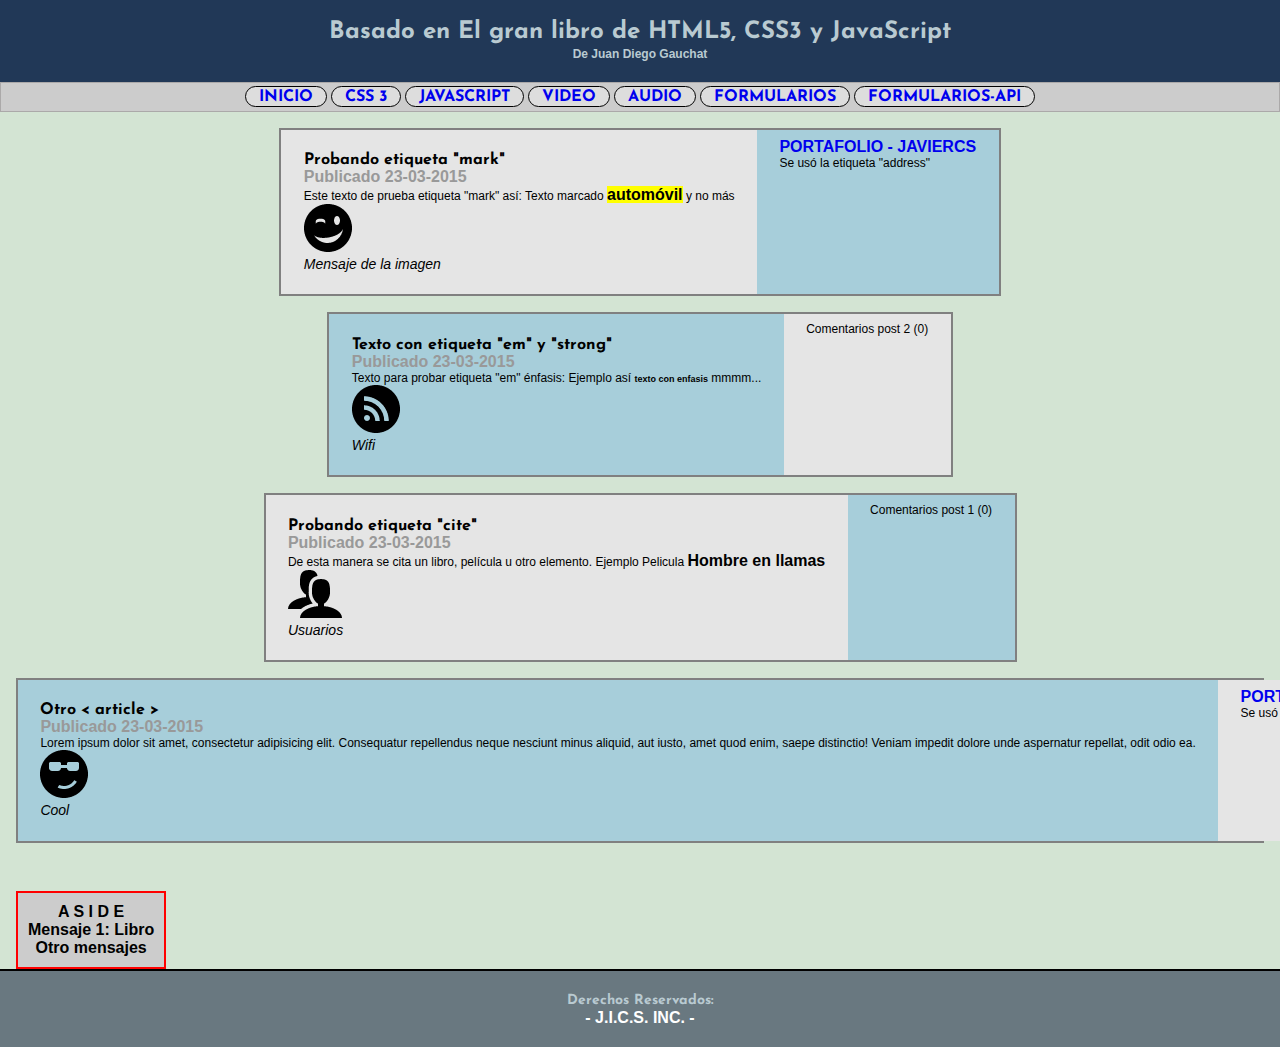
<file: index.html>
<!DOCTYPE html>
<html lang="es">
<head>
	<meta charset="UTF-8" />
	<meta name="description" content="Practica de HTML5, CSS3 y JavaScript - Libro Juan Diego Gauchat" />
	<title>Practicas libro HTML5 - CSS3 - JavaScript</title>
	<link rel="stylesheet" href="css/estilos.css" />
	<link href='http://fonts.googleapis.com/css?family=Josefin+Sans|Lobster|Righteous' rel='stylesheet' type='text/css'>

<!-- Mobile Specific Metas
 ================================================== --> 
  <meta name="viewport" content="width=device-width, initial-scale=1.0">
  <meta http-equiv="X-UA-Compatible" content="IE=edge,chrome=1">
  <meta name="viewport" content="width=device-width, initial-scale=1, user-scalable=no">

</head>
<body>
<div id="contenedor_principal">
	<header id="cabecera">
		<h1>Basado en El gran libro de HTML5, CSS3 y JavaScript</h1>
		<em>De Juan Diego Gauchat</em>
	</header>
	<nav id="menu">
		<ul>
			<li><a href="index.html">Inicio</a></li>
			<li><a href="propiedades_css.html">CSS 3</a></li>
			<li><a href="javascript.html">javascript</a></li>
			<li><a href="video.html">video</a></li>
			<li><a href="audio.html">audio</a></li>
			<li><a href="forms.html">formularios</a></li>
			<li><a href="formsAPI.html">formularios-API</a></li>
		</ul>
	</nav>
	<section>
		<article>
			<div class="post">
				<header>
					<h1>Probando etiqueta "mark"</h1>				
					<time datatime="2015-03-23" pubdate>Publicado 23-03-2015</time>
				</header>
				<p> Este texto de prueba etiqueta "mark" así: 
					Texto marcado <mark>automóvil</mark> y no más
				</p>
				<figure>
					<img src="images/0233-wink2.png" alt="">
					<figcaption>
						Mensaje de la imagen
					</figcaption>
				</figure>
			</div>
			<footer>
				<address>
					<a href="http://jicaicedos.github.io/portafolio/"> Portafolio - Javiercs</a>
				</address>
				<p>Se usó la etiqueta "address"</p>
			</footer>
		</article>
		<article>
			<div class="post">
				<header>
					<h1>Texto con etiqueta "em" y "strong"</h1>
					<time datatime="2015-03-23" pubdate>Publicado 23-03-2015</time>
				</header>
				<p> Texto para probar etiqueta "em" énfasis: 
					Ejemplo así <em>texto con enfasis</em> mmmm...
				</p>
				<figure>
					<img src="images/0407-feed4.png" alt="">
					<figcaption>
						Wifi
					</figcaption>
				</figure>				
			</div>		
			<footer>
				<p>Comentarios post 2 (0)</p>
			</footer>
		</article>
		<article>
			<div class="post">
				<header>
					<h1>Probando etiqueta "cite"</h1>				
					<time datatime="2015-03-23" pubdate>Publicado 23-03-2015</time>
				</header>
				<p> De esta manera se cita un libro, película u otro elemento. 
					Ejemplo Pelicula <cite>Hombre en llamas</cite> 
				</p>
				<figure>
					<img src="images/0115-users.png" alt="">
					<figcaption>
						Usuarios
					</figcaption>
				</figure>				
			</div>
			<footer>
				<p>Comentarios post 1 (0)</p>
			</footer>
		</article>
		<article>
			<div class="post">
				<header>
					<h1>Otro < article > </h1>				
					<time datatime="2015-03-23" pubdate>Publicado 23-03-2015</time>
				</header>
				<p> Lorem ipsum dolor sit amet, consectetur adipisicing elit. Consequatur repellendus neque nesciunt minus aliquid, aut iusto, amet quod enim, saepe distinctio! Veniam impedit dolore unde aspernatur repellat, odit odio ea. </p>
				<figure>
					<img src="images/0237-cool2 1111.png" alt="">
					<figcaption>
						Cool
					</figcaption>
				</figure>
			</div>
			<footer>
				<address>
					<a href="http://jicaicedos.github.io/portafolio/"> Portafolio - Javiercs</a>
				</address>
				<p>Se usó la etiqueta "address"</p>
			</footer>
		</article>
 	</section>
	<aside id="columna">
		<blockquote> A S I D E </blockquote>
		<blockquote>Mensaje 1: Libro</blockquote>
		<blockquote>Otro mensajes</blockquote>
	</aside>
	<footer id="pie">
		<p><small> Derechos Reservados: </small>
		<a href="http://jicaicedos.github.io/portafolio/">J.I.C.S. Inc.</a>
		</p>
	</footer>	
</div>
</body>
</html>
</file>
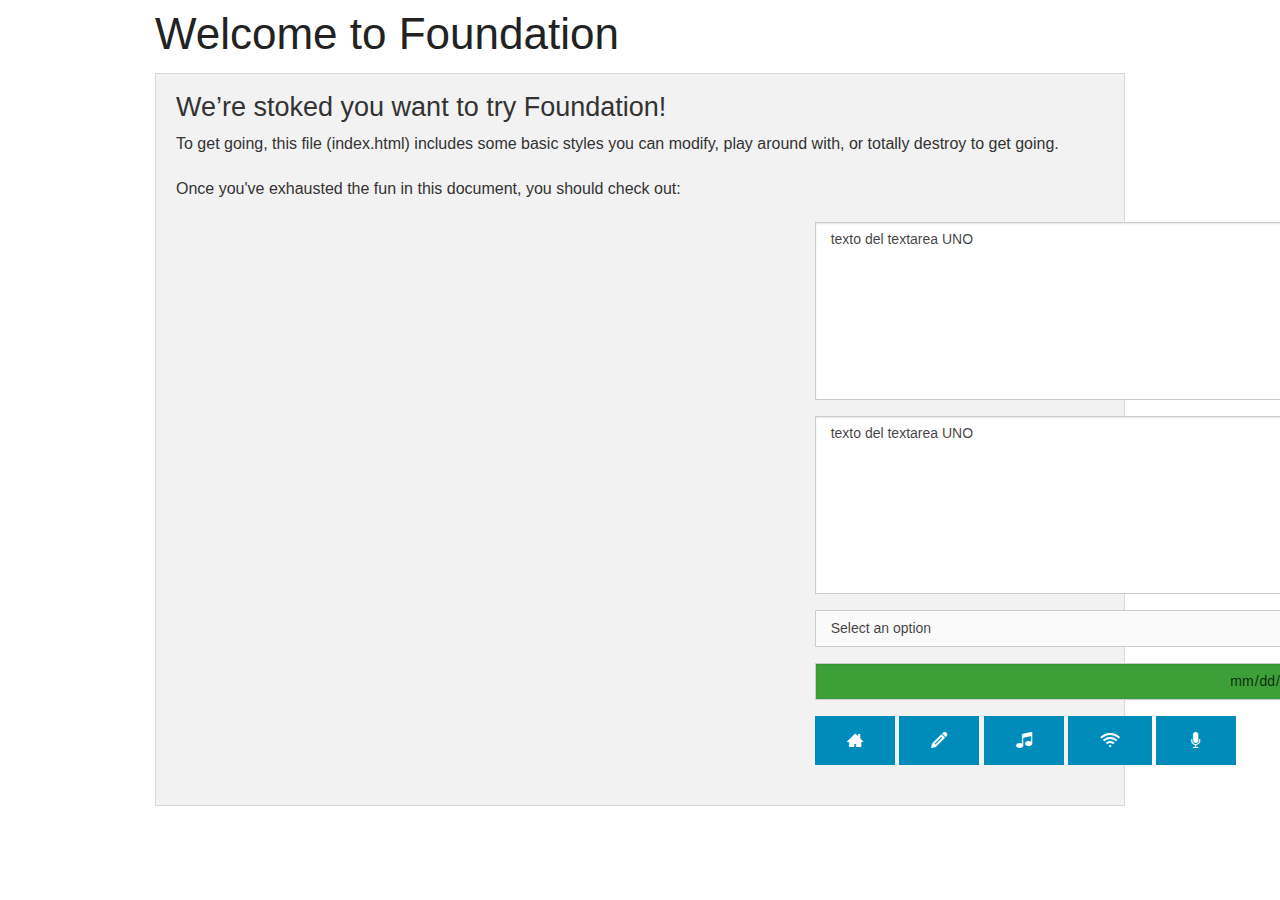
<file: foundation/index.html>
<!doctype html>
<html class="no-js" lang="en">
  <head>
    <meta charset="utf-8" />
    <meta name="viewport" content="width=device-width, initial-scale=1.0" />
    <title>Foundation | Welcome</title>
    <link rel="stylesheet" href="css/foundation.css" />
    <link rel="stylesheet" href="../css/css_foundation_mio.css">
    <link rel="stylesheet" href="../css/style_iconos.css">
    <script src="js/vendor/modernizr.js"></script>
  </head>
  <body>    
    <div class="row">
      <div class="large-12 columns">
        <h1>Welcome to Foundation</h1>
      </div>
    </div>
    
    <div class="row">
      <div class="large-12 columns">
      	<div class="panel">
	        <h3>We&rsquo;re stoked you want to try Foundation! </h3>
	        <p>To get going, this file (index.html) includes some basic styles you can modify, play around with, or totally destroy to get going.</p>
	        <p>Once you've exhausted the fun in this document, you should check out:</p>
	        
          <div class="row">
	        	<div class="large-push-8 columns">
    	    		<!-- <p><a href="http://foundation.zurb.com/docs">Foundation Documentation</a><br />Everything you need to know about using the framework.</p> -->
              <textarea class="large-12 columns" id="text_area2" name="text_area" id="" cols="80" rows="10">texto del textarea UNO</textarea>
     	    	</div>
           	<div class="large-push-8 columns">
           		<!-- <p><a href="http://github.com/zurb/foundation">Foundation on Github</a><br />Latest code, issue reports, feature requests and more.</p> -->
              <textarea class="large-12 columns" id="text_area2" name="text_area" id="" cols="80" rows="10">texto del textarea UNO</textarea>
           	</div>
           	<div class="large-push-8 columns">
<!--            		<p><a href="http://twitter.com/foundationzurb">@foundationzurb</a><br />Ping us on Twitter if you have questions. If you build something with this we'd love to see it (and send you a totally boss sticker).</p> -->
              <select  class="large-12 columns">
                <option value="">Select an option</option> 
                <option value="1">option 1</option> 
                <option value="2">option 2</option> 
                <option value="3">option 3</option> 
              </select>           
              <input class="large-6 columns button" type="date" value="Enviar">
              <a href="" class="icono_inicio button"></a>
              <a href="" class="icono_lapiz button"></a>
              <a href="" class="icono_musica button"></a>
              <a href="" class="icono_wifi button"></a>
              <a href="" class="icono_microfono button"></a>
           	</div>        
					</div>
      	</div>
      </div>
    </div>
    <!-- 
    <div class="row">
      <div class="large-8 medium-8 columns">
        <h5>Here&rsquo;s your basic grid:</h5>
         <div class="row">
          <div class="large-12 columns">
            <div class="callout panel">
              <p><strong>This is a twelve column section in a row.</strong> Each of these includes a div.panel element so you can see where the columns are - it's not required at all for the grid.</p>
            </div>
          </div>
        </div>
        <div class="row">
          <div class="large-6 medium-6 columns">
            <div class="callout panel">
              <p>Six columns</p>
            </div>
          </div>
          <div class="large-6 medium-6 columns">
            <div class="callout panel">
              <p>Six columns</p>
            </div>
          </div>
        </div>
        <div class="row">
          <div class="large-4 medium-4 small-4 columns">
            <div class="callout panel">
              <p>Four columns</p>
            </div>
          </div>
          <div class="large-4 medium-4 small-4 columns">
            <div class="callout panel">
              <p>Four columns</p>
            </div>
          </div>
          <div class="large-4 medium-4 small-4 columns">
            <div class="callout panel">
              <p>Four columns</p>
            </div>
          </div>
        </div>
        
        <hr />
                
        <h5>We bet you&rsquo;ll need a form somewhere:</h5>
        <form>
				  <div class="row">
				    <div class="large-12 columns">
				      <label>Input Label</label>
				      <input type="text" placeholder="large-12.columns" />
				    </div>
				  </div>
				  <div class="row">
				    <div class="large-4 medium-4 columns">
				      <label>Input Label</label>
				      <input type="text" placeholder="large-4.columns" />
				    </div>
				    <div class="large-4 medium-4 columns">
				      <label>Input Label</label>
				      <input type="text" placeholder="large-4.columns" />
				    </div>
				    <div class="large-4 medium-4 columns">
				      <div class="row collapse">
				        <label>Input Label</label>
				        <div class="small-9 columns">
				          <input type="text" placeholder="small-9.columns" />
				        </div>
				        <div class="small-3 columns">
				          <span class="postfix">.com</span>
				        </div>
				      </div>
				    </div>
				  </div>
				  <div class="row">
				    <div class="large-12 columns">
				      <label>Select Box</label>
				      <select>
				        <option value="husker">Husker</option>
				        <option value="starbuck">Starbuck</option>
				        <option value="hotdog">Hot Dog</option>
				        <option value="apollo">Apollo</option>
				      </select>
				    </div>
				  </div>
				  <div class="row">
				    <div class="large-6 medium-6 columns">
				      <label>Choose Your Favorite</label>
				      <input type="radio" name="pokemon" value="Red" id="pokemonRed"><label for="pokemonRed">Radio 1</label>
				      <input type="radio" name="pokemon" value="Blue" id="pokemonBlue"><label for="pokemonBlue">Radio 2</label>
				    </div>
				    <div class="large-6 medium-6 columns">
				      <label>Check these out</label>
				      <input id="checkbox1" type="checkbox"><label for="checkbox1">Checkbox 1</label>
				      <input id="checkbox2" type="checkbox"><label for="checkbox2">Checkbox 2</label>
				    </div>
				  </div>
				  <div class="row">
				    <div class="large-12 columns">
				      <label>Textarea Label</label>
				      <textarea placeholder="small-12.columns"></textarea>
				    </div>
				  </div>
				</form>
      </div>     

      <div class="large-4 medium-4 columns">
			  <h5>Try one of these buttons:</h5>
			  <p><a href="#" class="small button">Simple Button</a><br/>
        <a href="#" class="small radius button">Radius Button</a><br/>
        <a href="#" class="small round button">Round Button</a><br/>            
        <a href="#" class="medium success button">Success Btn</a><br/>
        <a href="#" class="medium alert button">Alert Btn</a><br/>
        <a href="#" class="medium secondary button">Secondary Btn</a></p>           
				<div class="panel">
        	<h5>So many components, girl!</h5>
        	<p>A whole kitchen sink of goodies comes with Foundation. Checkout the docs to see them all, along with details on making them your own.</p>
        	<a href="http://foundation.zurb.com/docs/" class="small button">Go to Foundation Docs</a>          
        </div>
      </div>
    </div>
     -->
    <script src="js/vendor/jquery.js"></script>
    <script src="js/foundation.min.js"></script>
    <script>
      $(document).foundation();
    </script>
  </body>
</html>
</file>
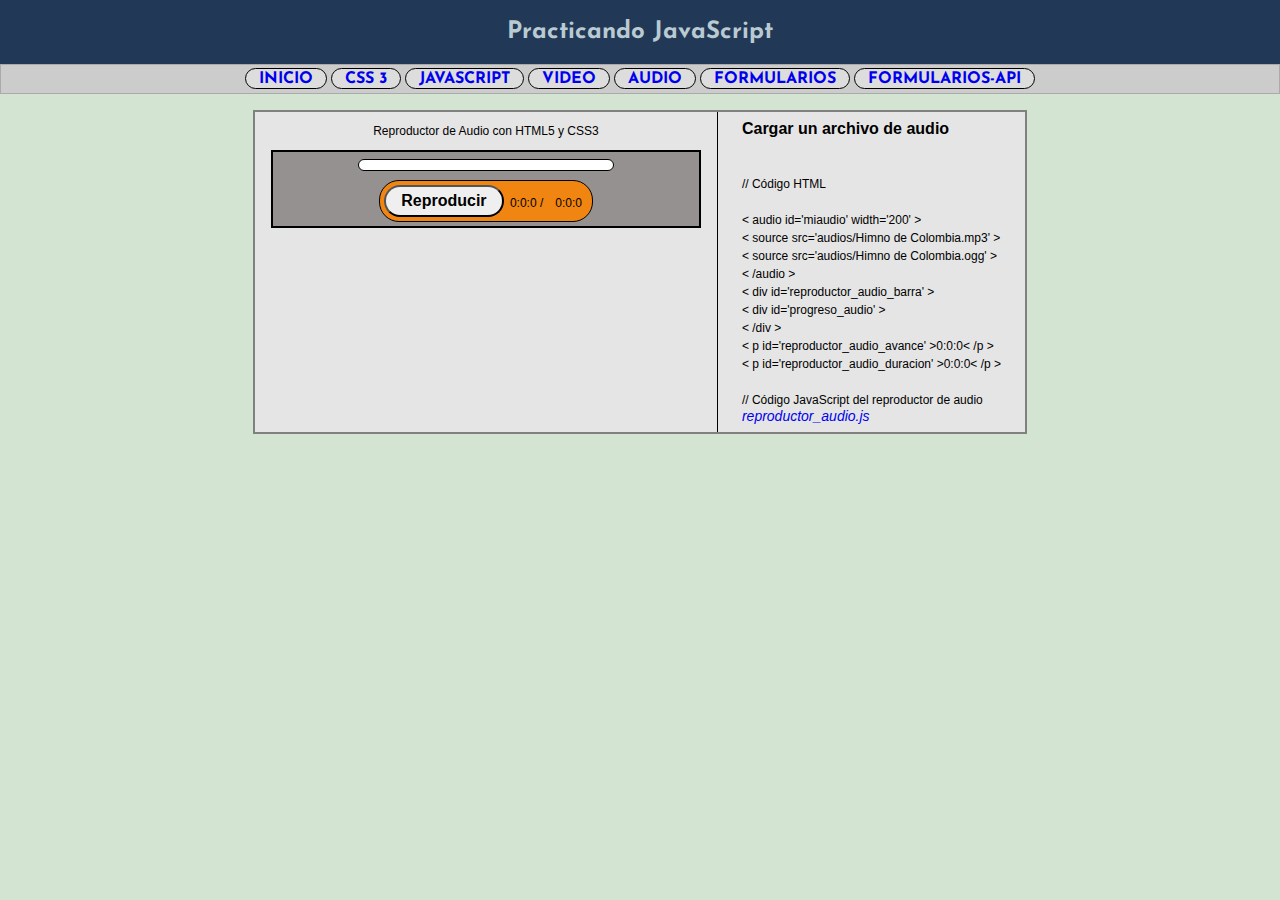
<file: audio.html>
<!DOCTYPE html>
<html lang="es">
<head>
	<meta charset="UTF-8">
	<title>Practica Javascript</title>
	<link rel="stylesheet" href="css/estilos.css">
	<link href='http://fonts.googleapis.com/css?family=Josefin+Sans|Lobster|Righteous' rel='stylesheet' type='text/css'>

<!-- Mobile Specific Metas
 ================================================== --> 
  <meta name="viewport" content="width=device-width, initial-scale=1.0">
  <meta http-equiv="X-UA-Compatible" content="IE=edge,chrome=1">
  <meta name="viewport" content="width=device-width, initial-scale=1, user-scalable=no">

</head>
<body>
	<div id="contenedor_principal">
		<header id="cabecera">
			<h1>Practicando JavaScript</h1>
		</header>
		<nav id="menu">
			<ul>
				<li><a href="index.html">Inicio</a></li>
				<li><a href="propiedades_css.html">CSS 3</a></li>
				<li><a href="javascript.html">JavaScript</a></li>
				<li><a href="video.html">Video</a></li>
				<li><a href="audio.html">Audio</a></li>
				<li><a href="forms.html">Formularios</a></li>
				<li><a href="formsAPI.html">Formularios-API</a></li>
			</ul>
		</nav>
		<section>
			<article>
				<div class="resultado">
					<span>Reproductor de Audio con HTML5 y CSS3</span>
					<audio id="miaudio" width="200">
						<source src="audios/Himno a Colombia.mp3"></source>
						<source src="audios/Himno a Colombia.ogg"></source>
					</audio>
					<div id="reproductor">
						<div id="reproductor_nav">
							<div id="barra">
								<div id="progreso"></div>
							</div>
						</div>
						<div id="tiempos">
							<button type="button" id="reproducir">Reproducir</button>
							<p id="reproductor_avance">0:0:0</p>
							<p id="reproductor_duracion">0:0:0</p>
						</div>
					</div>
				</div>
				<div class="codigo">
					<h2>Cargar un archivo de audio</h2><br><br>
					<span id="texto_codigo"></span>
					<span><a href="js/reproductor_audio.js">reproductor_audio.js</a></span>
				</div>
			</article>
		</section>
	</div>
</body>
<script src="js/js_audio_txt.js"></script>
<script src="js/reproductor_audio.js"></script>
</html>
</file>
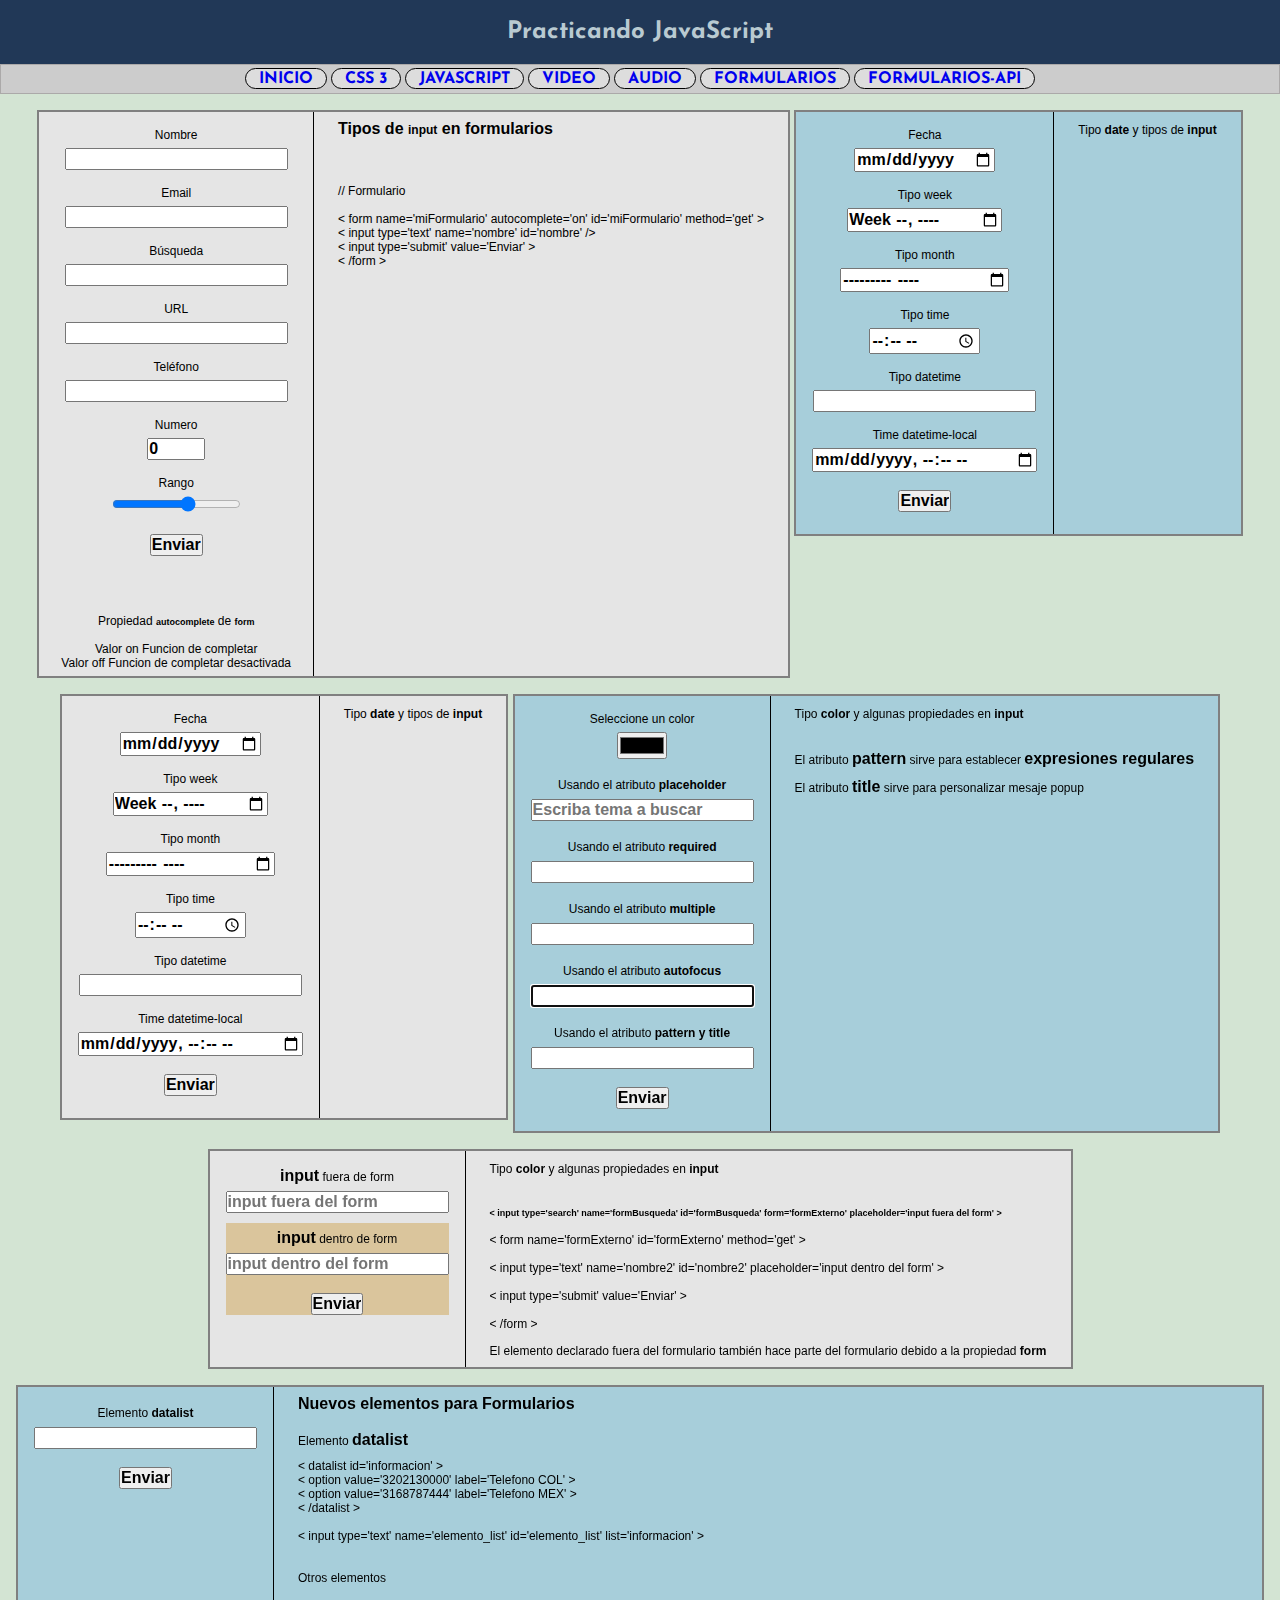
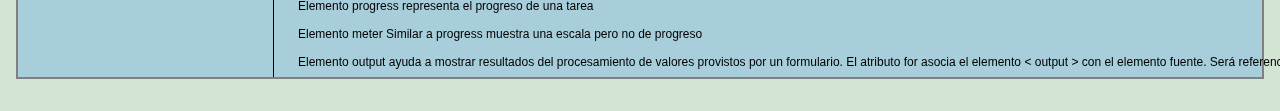
<file: forms.html>
<!DOCTYPE html>
<html lang="es">
<head>
	<meta charset="UTF-8">
	<title>Practica Javascript</title>
	<link rel="stylesheet" href="css/estilos.css">
	<link href='http://fonts.googleapis.com/css?family=Josefin+Sans|Lobster|Righteous' rel='stylesheet' type='text/css'>
	<style>
		p {
			margin-top: 10px;
		}
		#formExterno {
			background: #DAC59C;
		}
	</style>

<!-- Mobile Specific Metas
 ================================================== --> 
  <meta name="viewport" content="width=device-width, initial-scale=1.0">
  <meta http-equiv="X-UA-Compatible" content="IE=edge,chrome=1">
  <meta name="viewport" content="width=device-width, initial-scale=1, user-scalable=no">

</head>
<body>
	<div id="contenedor_principal">
		<header id="cabecera">
			<h1>Practicando JavaScript</h1>
		</header>
		<nav id="menu">
			<ul>
				<li><a href="index.html">Inicio</a></li>
				<li><a href="propiedades_css.html">CSS 3</a></li>
				<li><a href="javascript.html">JavaScript</a></li>
				<li><a href="video.html">Video</a></li>
				<li><a href="audio.html">Audio</a></li>
				<li><a href="forms.html">Formularios</a></li>
				<li><a href="formsAPI.html">Formularios-API</a></li>
			</ul>
		</nav>
		<section>
			<article>
				<div class="resultado">
					<form name="miFormulario" autocomplete="on" id="miFormulario" method="get">
						<p>Nombre</p><input type="text" name="nombre" id="nombre"/><br>
						<p>Email</p><input type="email" name="miemail" id="miemail"><br>
						<p>Búsqueda</p><input type="search" name="busqueda" id="busqueda"><br>
						<p>URL</p><input type="url" name="miurl" id="miurl"><br>
						<p>Teléfono</p><input type="tel" name="telefono" id="telefono"><br>
						<p>Numero</p><input type="number" name="numero" id="numero" value="0" min="0" max="10" step="1">
						<p>Rango</p><input type="range" name="rango" id="rango" value="5" min="0" max="10" step="2"><br>
						<br>
						<input type="submit" value="Enviar">
					</form>
					<p id="texto_autocompletar"></p>
				</div>
				<div class="codigo">
					<h2>Tipos de <em>input</em> en formularios</h2><br><br>
					<p id="texto_form"></p>
				</div>
			</article>
			<article>
				<div class="resultado">
					<form name="miFormulario" autocomplete="on" id="miSegundoFormulario" method="post">
						<p>Fecha </p><input type="date" name="mifecha" id="mifecha"><br>
						<p>Tipo week</p><input type="week" name="semana" id="semana"><br>
						<p>Tipo month</p><input type="month" name="mes" id="mes"><br>
						<p>Tipo time</p><input type="time" name="hora" id="hora"><br>
						<p>Tipo datetime</p><input type="datetime" name="fechahora" id="fechahora"><br>
						<p>Time datetime-local</p><input type="datetime-local" name="fechahora-local" id="fechahora-local"><br>					
						<br>
						<input type="submit" value="Enviar">
					</form>
					<p id="texto_input_date"></p>
				</div>
				<div class="codigo">
					<span>Tipo <strong><em>date</em></strong> y tipos de <strong><em>input</em></strong></span><br><br>
					<p id="texto_form"></p>
				</div>
			</article>
			<article>
				<div class="resultado">
					<form name="miFormulario" autocomplete="on" id="miSegundoFormulario" method="post">
						<p>Fecha </p><input type="date" name="mifecha" id="mifecha"><br>
						<p>Tipo week</p><input type="week" name="semana" id="semana"><br>
						<p>Tipo month</p><input type="month" name="mes" id="mes"><br>
						<p>Tipo time</p><input type="time" name="hora" id="hora"><br>
						<p>Tipo datetime</p><input type="datetime" name="fechahora" id="fechahora"><br>
						<p>Time datetime-local</p><input type="datetime-local" name="fechahora-local" id="fechahora-local"><br>					
						<br>
						<input type="submit" value="Enviar">
					</form>
					<p id="texto_input_date"></p>
				</div>
				<div class="codigo">
					<span>Tipo <strong><em>date</em></strong> y tipos de <strong><em>input</em></strong></span><br><br>
					<p id="texto_form"></p>
				</div>
			</article>
			<article>
				<div class="resultado">
					<form name="miFormulario" autocomplete="on" id="miTercerFormulario" method="get">
						<p>Seleccione un color</p><input type="color" name="micolor" id="micolor"><br>
						<p>Usando el atributo <strong><em>placeholder</em></strong></p>
						<input type="search" name="otrotexto" id="otrotexto" placeholder="Escriba tema a buscar"><br>
						<p>Usando el atributo <strong><em>required</em></strong></p>
						<input type="email" name="otroemail" id="otroemail" required><br>
						<p>Usando el atributo <strong><em>multiple</em></strong></p>
						<input type="email" name="terceremail" id="terceremail" multiple><br>
						<p>Usando el atributo <strong><em>autofocus</em></strong></p>
						<input type="search" name="autofocus" id="autofocus" autofocus><br>
						<p>Usando el atributo <strong><em>pattern y title</em></strong></p>
						<input pattern="[0-9]{5}" name="codigo_postal" id="codigo_postal" title="Digitar los 5 números del código postal"><br>
						<br>
						<input type="submit" value="Enviar">
					</form>
					<p id="texto_input_otros"></p>
				</div>
				<div class="codigo">
					<span>Tipo <strong><em>color</em></strong> y algunas propiedades en <strong><em>input</em></strong></span><br><br>
					<p id="texto_form"></p>
					<p>El atributo <strong>pattern</strong> sirve para establecer <strong>expresiones regulares</strong></p>
					<p>El atributo <strong>title</strong> sirve para personalizar mesaje popup</p>
				</div>
			</article>
			<article>
				<div class="resultado">
					<p><strong>input</strong> fuera de form</p>
					<input type="search" name="formBusqueda" id="formBusqueda" form="formExterno" placeholder="input fuera del form"><br>
					<form name="formExterno" id="formExterno" method="get">
						<p><strong>input</strong> dentro de form</p><input type="text" name="nombre2" id="nombre2" placeholder="input dentro del form"><br>
						<br>
						<input type="submit" value="Enviar">
					</form>
				</div>
				<div class="codigo">
					<span>Tipo <strong><em>color</em></strong> y algunas propiedades en <strong><em>input</em></strong></span><br><br>
					<p id="texto_attrib_form"></p>
					<p> El elemento declarado fuera del formulario también hace parte del formulario debido a la propiedad <strong><em>form</em></strong></p>
				</div>
			</article>
			<article>
				<div class="resultado">
					<datalist id="informacion">
						<option value="3202130000" label="Telefono COL">
						<option value="3168787444" label="Telefono MEX">
					</datalist>
					<form name="form_nuevos_elementos" id="form_nuevos_elementos" method="get">
						<p>Elemento <strong><em>datalist</em></strong></p>
						<input type="text" name="elemento_list" id="elemento_list" list="informacion"><br>
						<br>
						<input type="submit" value="Enviar">
					</form>
				</div>
				<div class="codigo">
					<span><strong>Nuevos elementos para Formularios</strong></span><br><br>
					<span>Elemento <strong>datalist</strong></span>
					<p id="texto_elemento_datalist"></p>
				</div>
			</article>
		</section>
	</div>
</body>
<script src="js/textos_forms.js"></script>
</html>
</file>
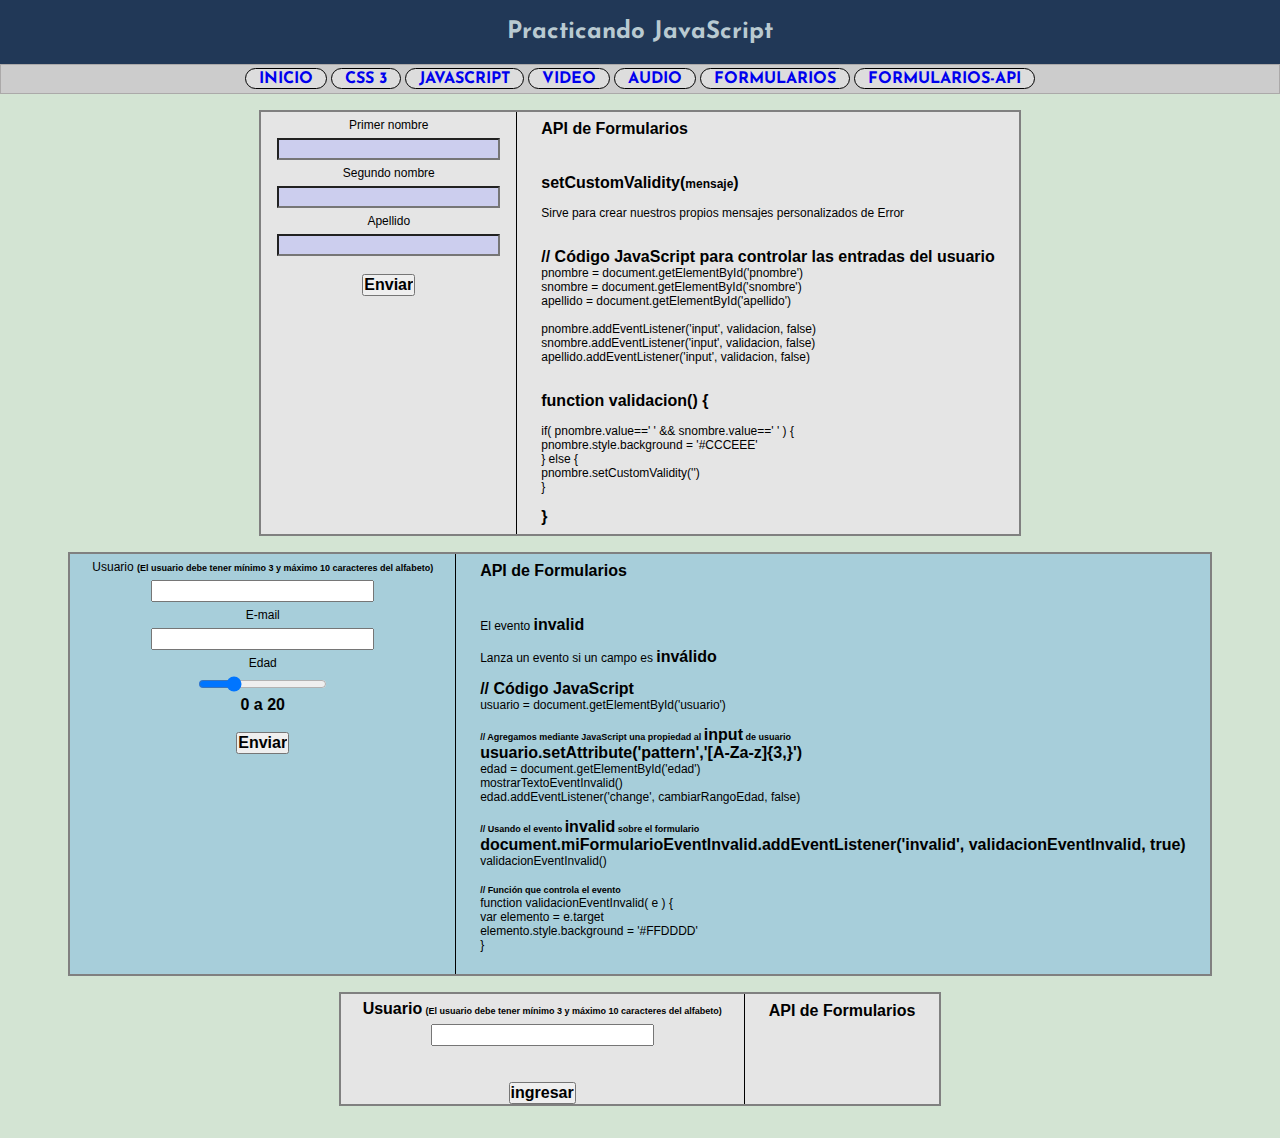
<file: formsAPI.html>
<!DOCTYPE html>
<html lang="es">
<head>
	<meta charset="UTF-8">
	<title>Practica Javascript</title>
	<link rel="stylesheet" href="css/estilos.css">
	<link href='http://fonts.googleapis.com/css?family=Josefin+Sans|Lobster|Righteous' rel='stylesheet' type='text/css'>

<!-- Mobile Specific Metas
 ================================================== --> 
  <meta name="viewport" content="width=device-width, initial-scale=1.0">
  <meta http-equiv="X-UA-Compatible" content="IE=edge,chrome=1">
  <meta name="viewport" content="width=device-width, initial-scale=1, user-scalable=no">

</head>
<body>
	<div id="contenedor_principal">
		<header id="cabecera">
			<h1>Practicando JavaScript</h1>
		</header>
		<nav id="menu">
			<ul>
				<li><a href="index.html">Inicio</a></li>
				<li><a href="propiedades_css.html">CSS 3</a></li>
				<li><a href="javascript.html">JavaScript</a></li>
				<li><a href="video.html">Video</a></li>
				<li><a href="audio.html">Audio</a></li>
				<li><a href="forms.html">Formularios</a></li>
				<li><a href="formsAPI.html">Formularios-API</a></li>
			</ul>
		</nav>
		<section>
			<article>
				<div class="resultado">
					<form name="miFormulario" autocomplete="on" id="miFormulario" method="get">
						<p>Primer nombre</p><input type="text" name="pnombre" id="pnombre"/><br>
						<p>Segundo nombre</p><input type="text" name="snombre" id="snombre"/><br>
						<p>Apellido</p><input type="text" name="apellido" id="apellido"/><br>
						<br>
						<input type="submit" value="Enviar">
					</form>
				</div>
				<div class="codigo">
					<h2>API de Formularios</h2><br><br>
					<p id="texto_form_API"></p>
				</div>
			</article>
			<article>
				<div class="resultado">
					<form name="miFormularioEventInvalid" autocomplete="on" id="miFormularioEventInvalid" method="get">
						<p>Usuario <em>(El usuario debe tener mínimo 3 y máximo 10 caracteres del alfabeto)</em></p><input type="text" name="usuario" id="usuario" maxlength="10" required/><br>
						<p>E-mail</p><input type="email" name="miemail" id="miemail" required/><br>
						<p>Edad</p><input type="range" name="edad" id="edad" min="0" max="80" step="20" value="20" /><br>
						<output id="rango">0 a 20</output>
						<br><br>
						<input type="submit" value="Enviar">
						<!-- <input type="button" id="enviar" value="ingresar"> -->
					</form>
				</div>
				<div class="codigo">
					<h2>API de Formularios</h2><br><br>
					<p id="texto_event_invalid"></p>
				</div>
			</article>
			<article>
				<div class="resultado">
					<form name="formularioTiempoReal" autocomplete="on" id="formularioTiempoReal" method="get">
						<p><strong>Usuario</strong> <em>(El usuario debe tener mínimo 3 y máximo 10 caracteres del alfabeto)</em></p>
						<input pattern="[A-Za-z]{4,}" type="text" name="usuario2" id="usuario2" maxlength="10" required/><br>
						<br><br>
						<!-- <input type="submit" value="Enviar"> -->
						<input type="button" id="enviar" value="ingresar">
					</form>
				</div>
				<div class="codigo">
					<h2>API de Formularios</h2><br><br>
					<p id="texto_tiempo_real"></p>
				</div>
			</article>
		</section>
	</div>
</body>
<script src="js/textos_formsAPI.js"></script>
</html>
</file>
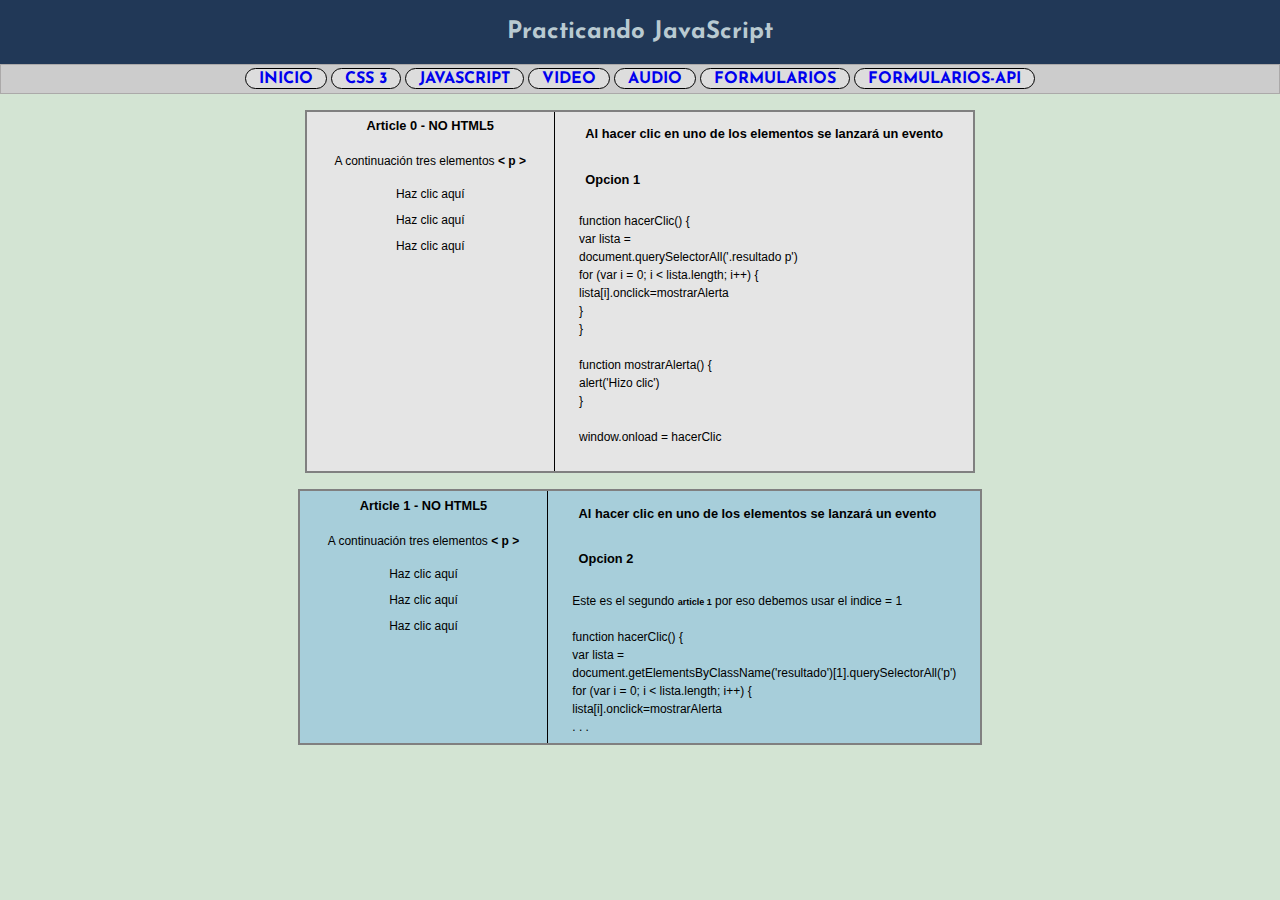
<file: javascript.html>
<!DOCTYPE html>
<html lang="en">
<head>
	<meta charset="UTF-8">
	<title>Practica Javascript</title>
	<link rel="stylesheet" href="css/estilos.css">
	<link href='http://fonts.googleapis.com/css?family=Josefin+Sans|Lobster|Righteous' rel='stylesheet' type='text/css'>

<!-- Mobile Specific Metas
 ================================================== --> 
  <meta name="viewport" content="width=device-width, initial-scale=1.0">
  <meta http-equiv="X-UA-Compatible" content="IE=edge,chrome=1">
  <meta name="viewport" content="width=device-width, initial-scale=1, user-scalable=no">

</head>
<body>
	<div id="contenedor_principal">
		<header id="cabecera">
			<h1>Practicando JavaScript</h1>
		</header>
		<nav id="menu">
			<ul>
				<li><a href="index.html">Inicio</a></li>
				<li><a href="propiedades_css.html">CSS 3</a></li>
				<li><a href="javascript.html">JavaScript</a></li>
				<li><a href="video.html">Video</a></li>
				<li><a href="audio.html">Audio</a></li>
				<li><a href="forms.html">Formularios</a></li>
				<li><a href="formsAPI.html">Formularios-API</a></li>
			</ul>
		</nav>
		<section>
			<article>				
				<div class="resultado">
					<h3>Article 0 - NO HTML5</h3>
					<span>A continuación tres elementos <strong><em>< p ></em></strong> </span>
					<p>Haz clic aquí</p>
					<p>Haz clic aquí</p>
					<p>Haz clic aquí</p>
				</div>
				<div class="codigo">
					<h3>Al hacer clic en uno de los elementos se lanzará un evento</h3><br>
					<h3>Opcion 1</h3><br>
					<span id="texto1"></span><br>
				</div>
			</article>
			<article>
				<div class="resultado">
					<h3>Article 1 - NO HTML5</h3>
					<span>A continuación tres elementos <strong><em>< p ></em></strong> </span>
					<p>Haz clic aquí</p>
					<p>Haz clic aquí</p>
					<p>Haz clic aquí</p>
				</div>
				<div class="codigo">
					<h3>Al hacer clic en uno de los elementos se lanzará un evento</h3><br>
					<h3>Opcion 2</h3><br>
					<span id="texto2"></span><br>
				</div>
			</article>
		</section>
	</div>	
</body>
<script src="js/jscode.js"></script>
</html>
</file>
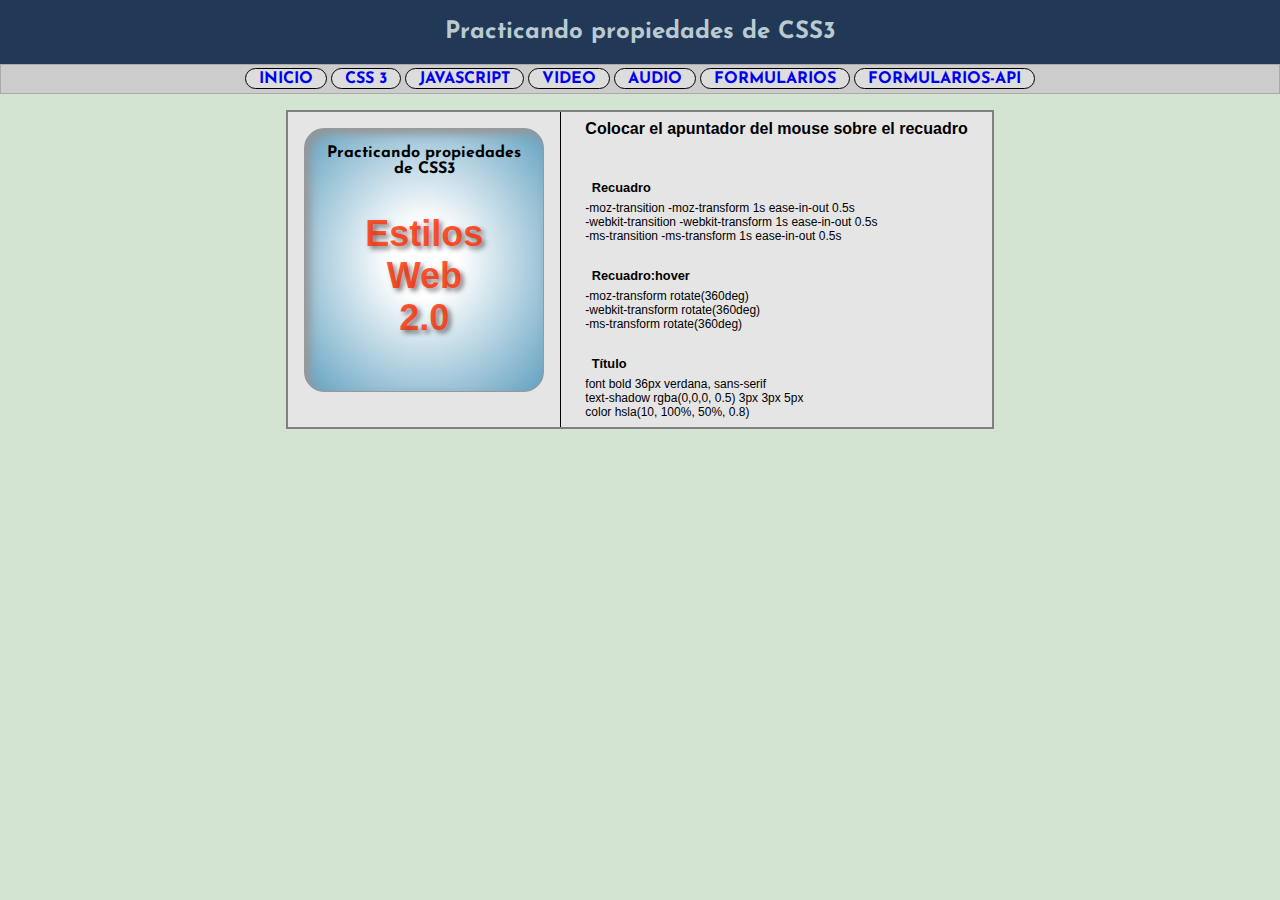
<file: propiedades_css.html>
<!DOCTYPE html>
<html lang="es">
<head>
	<meta charset="UTF-8">
	<title>Propiedades de CSS3</title>
	<link rel="stylesheet" href="css/estilos.css">
	<link href='http://fonts.googleapis.com/css?family=Josefin+Sans|Lobster|Righteous' rel='stylesheet' type='text/css'>

<!-- Mobile Specific Metas
 ================================================== --> 
  <meta name="viewport" content="width=device-width, initial-scale=1.0">
  <meta http-equiv="X-UA-Compatible" content="IE=edge,chrome=1">
  <meta name="viewport" content="width=device-width, initial-scale=1, user-scalable=no">

</head>
<body>
	<div id="contenedor_principal">
		<header id="cabecera">
			<h1>Practicando propiedades de CSS3</h1>
		</header>
		<nav id="menu">
			<ul>
				<li><a href="index.html">Inicio</a></li>
				<li><a href="propiedades_css.html">CSS 3</a></li>
				<li><a href="javascript.html">JavaScript</a></li>
				<li><a href="video.html">Video</a></li>
				<li><a href="audio.html">Audio</a></li>
				<li><a href="forms.html">Formularios</a></li>
				<li><a href="formsAPI.html">Formularios-API</a></li>
			</ul>
		</nav>
		<section>
			<article>
				<div class="resultado">					
					<header id="recuadro">
						<h1>Practicando propiedades de CSS3</h1>
						<span id="titulo">Estilos Web 2.0</span>
					</header>
				</div>
				<div class="codigo">
					<h2> Colocar el apuntador del mouse sobre el recuadro </h2>
					<br>
					<br>
					<h3>Recuadro</h3>
					<p>-moz-transition -moz-transform 1s ease-in-out 0.5s</p>
					<p>-webkit-transition -webkit-transform 1s ease-in-out 0.5s</p>
					<p>-ms-transition -ms-transform 1s ease-in-out 0.5s</p>
					<br>
					<h3>Recuadro:hover</h3>
					<p>-moz-transform rotate(360deg)</p>
					<p>-webkit-transform rotate(360deg)</p>
					<p>-ms-transform rotate(360deg)</p>
					<br>
					<h3>Título</h3>
					<p>font bold 36px verdana, sans-serif</p>
					<p>text-shadow rgba(0,0,0, 0.5) 3px 3px 5px</p>
					<p>color hsla(10, 100%, 50%, 0.8)</p>
				</div>
			</article>
		</section>	
	</div>
</body>
</html>
</file>
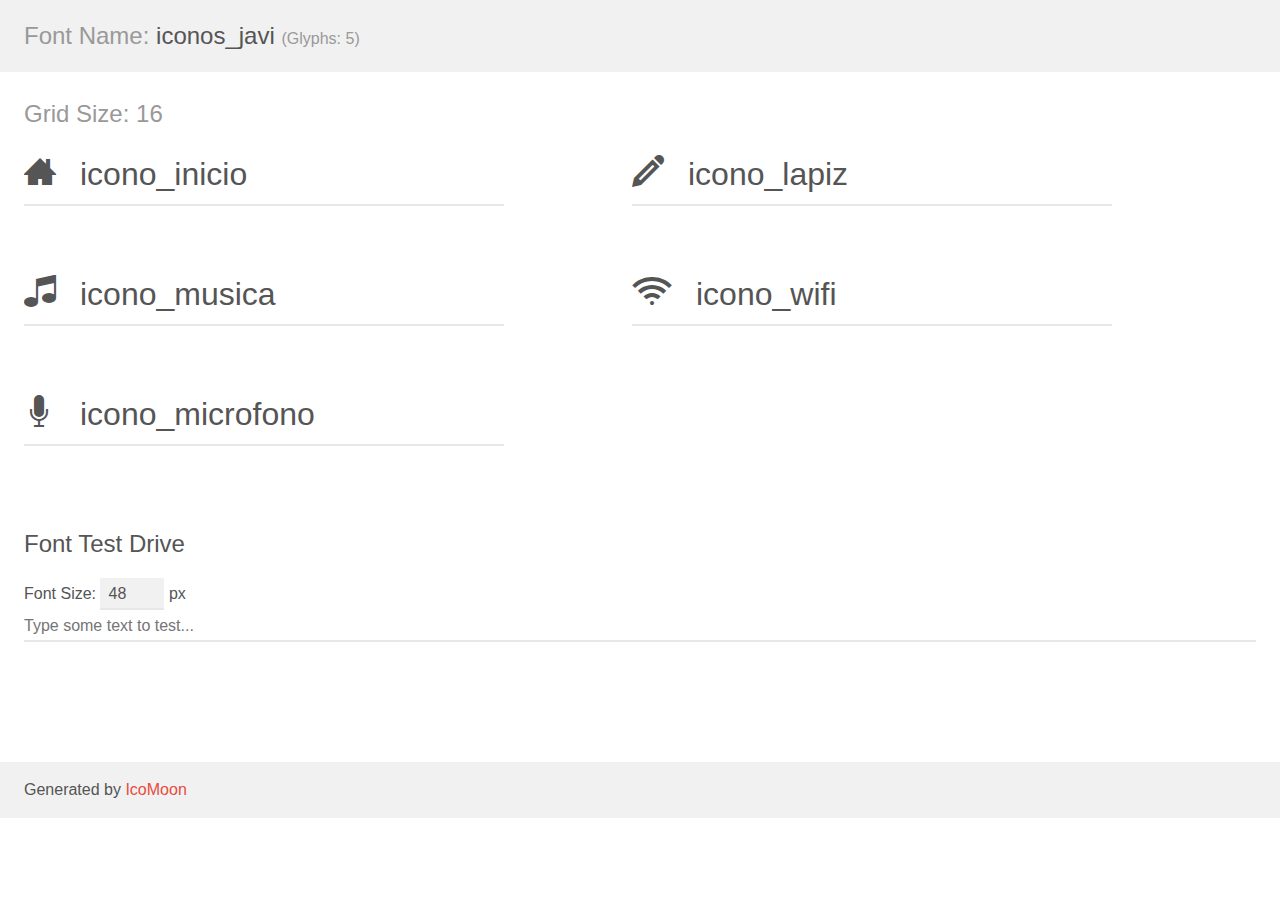
<file: iconos_javi/demo.html>
<!doctype html>
<html>
<head>
	<meta charset="utf-8">
	<title>IcoMoon Demo</title>
	<meta name="description" content="An Icon Font Generated By IcoMoon.io">
	<meta name="viewport" content="width=device-width">
	<link rel="stylesheet" href="demo-files/demo.css">
	<link rel="stylesheet" href="style.css"></head>
<body>
	<div class="bgc1 clearfix">
		<h1 class="mhmm mvm"><span class="fgc1">Font Name:</span> iconos_javi <small class="fgc1">(Glyphs:&nbsp;5)</small></h1>
	</div>
	<div class="clearfix mhl ptl">
		<h1 class="mvm mtn fgc1">Grid Size: 16</h1>
		<div class="glyph fs1">
			<div class="clearfix bshadow0 pbs">
				<span class="icono_inicio">
				
				</span>
				<span class="mls"> icono_inicio</span>
			</div>
			<fieldset class="fs0 size1of1 clearfix hidden-true">
				<input type="text" readonly value="e902" class="unit size1of2" />
				<input type="text" maxlength="1" readonly value="&#xe902;" class="unitRight size1of2 talign-right" />
			</fieldset>
			<div class="fs0 bshadow0 clearfix hidden-true">
				<span class="unit pvs fgc1">liga: </span>
				<input type="text" readonly value="home3, house3" class="liga unitRight" />
			</div>
		</div>
		<div class="glyph fs1">
			<div class="clearfix bshadow0 pbs">
				<span class="icono_lapiz">
				
				</span>
				<span class="mls"> icono_lapiz</span>
			</div>
			<fieldset class="fs0 size1of1 clearfix hidden-true">
				<input type="text" readonly value="e905" class="unit size1of2" />
				<input type="text" maxlength="1" readonly value="&#xe905;" class="unitRight size1of2 talign-right" />
			</fieldset>
			<div class="fs0 bshadow0 clearfix hidden-true">
				<span class="unit pvs fgc1">liga: </span>
				<input type="text" readonly value="pencil, write" class="liga unitRight" />
			</div>
		</div>
		<div class="glyph fs1">
			<div class="clearfix bshadow0 pbs">
				<span class="icono_musica">
				
				</span>
				<span class="mls"> icono_musica</span>
			</div>
			<fieldset class="fs0 size1of1 clearfix hidden-true">
				<input type="text" readonly value="e911" class="unit size1of2" />
				<input type="text" maxlength="1" readonly value="&#xe911;" class="unitRight size1of2 talign-right" />
			</fieldset>
			<div class="fs0 bshadow0 clearfix hidden-true">
				<span class="unit pvs fgc1">liga: </span>
				<input type="text" readonly value="music, song" class="liga unitRight" />
			</div>
		</div>
		<div class="glyph fs1">
			<div class="clearfix bshadow0 pbs">
				<span class="icono_wifi">
				
				</span>
				<span class="mls"> icono_wifi</span>
			</div>
			<fieldset class="fs0 size1of1 clearfix hidden-true">
				<input type="text" readonly value="e91b" class="unit size1of2" />
				<input type="text" maxlength="1" readonly value="&#xe91b;" class="unitRight size1of2 talign-right" />
			</fieldset>
			<div class="fs0 bshadow0 clearfix hidden-true">
				<span class="unit pvs fgc1">liga: </span>
				<input type="text" readonly value="connection, wifi" class="liga unitRight" />
			</div>
		</div>
		<div class="glyph fs1">
			<div class="clearfix bshadow0 pbs">
				<span class="icono_microfono">
				
				</span>
				<span class="mls"> icono_microfono</span>
			</div>
			<fieldset class="fs0 size1of1 clearfix hidden-true">
				<input type="text" readonly value="e91e" class="unit size1of2" />
				<input type="text" maxlength="1" readonly value="&#xe91e;" class="unitRight size1of2 talign-right" />
			</fieldset>
			<div class="fs0 bshadow0 clearfix hidden-true">
				<span class="unit pvs fgc1">liga: </span>
				<input type="text" readonly value="mic, microphone" class="liga unitRight" />
			</div>
		</div>
	</div>

	<!--[if gt IE 8]><!-->
	<div class="mhl clearfix mbl">
		<h1>Font Test Drive</h1>
		<label>
			Font Size: <input id="fontSize" type="number" class="textbox0 mbm"
			min="8" value="48" />
			px
		</label>
		<input id="testText" type="text" class="phl size1of1 mvl"
		placeholder="Type some text to test..." value=""/>
		</label>
		<div id="testDrive" class="icono_">&nbsp;
		</div>
	</div>
	<!--<![endif]-->
	<div class="bgc1 clearfix">
		<p class="mhl">Generated by <a href="https://icomoon.io/app">IcoMoon</a></p>
	</div>

	<script src="demo-files/demo.js"></script>
</body>
</html>
</file>
<file: css/estilos.css>
*{margin:0;padding:0;font:bold 24px verdana,sans-serif;-moz-box-sizing:border-box;-webkit-box-sizing:border-box;box-sizing:border-box}header,nav,section,article,figure,figcaption,address,aside,footer{display:block}a{display:block;text-decoration:none;text-transform:uppercase}h1{font-family:'Josefin Sans',sans-serif}h2{font:bold 1em verdana,sans-serif}h3{padding:.5em;font:bold .8em verdana,sans-serif}p,span{font:normal .75em verdana,sans-serif}em{font-size:.75em}article{background:#55f;display:inline-block;border:2px solid #808080;margin-bottom:1rem;text-align:left}article:nth-child(odd){background:#e5e5e5;}article:nth-child(odd) footer{background:#a7ceda;padding:.5rem 1.4rem}article:nth-child(even){background:#a7ceda;}article:nth-child(even) footer{background:#e5e5e5;padding:.5rem 1.4rem}aside{border:2px solid #f00;background:#ccc;float:left;margin-top:1rem;margin-left:1rem;padding:10px}body{background:#f4f5f7;text-align:center}nav{border:1px solid #aba9a9}p{margin:0}section{text-align:center;margin:1em}time{color:#999}figcaption{font:italic 14px verdana,sans-serif}.codigo{padding:.5em;}.codigo span{font-size:.75em}.codigo em{font-size:.75em}.codigo a{font:italic 14px verdana,sans-serif;text-transform:lowercase}.resultado{text-align:center;}.resultado p{padding:.5em}.resultado span{padding:.5em}#cabecera{text-align:center;background:#213857;color:#b9cad1;padding:20px;}#cabecera h1{font-size:1.5em}#contenedor_principal{text-align:center}#menu{margin:0;padding:0;background:#ccc;}#menu li{list-style:none;border-bottom:1px solid #000;padding:.1em;padding-left:1em;text-align:center;}#menu li a{font:bold 1em 'Josefin Sans',sans-serif}#menu ul li:hover{background:#c2ded0}#pie{background:#697880;border-top:2px solid #000;color:#b9cad1;clear:both;padding:20px;text-align:center;}#pie small{font:bold 14px 'Josefin Sans',cursive}#pie p{font:18px 'Josefin Sans',cursive}#pie a::before,#pie a::after{content:" - "}#pie a{color:#fff}.post{padding:1.4rem}#recuadro{background:-webkit-radial-gradient(center,ellipse,#fff 20%,#069 150%);background:-moz-radial-gradient(center,ellipse,#fff 20%,#069 150%);background:-ms-radial-gradient(center,ellipse,#fff 20%,#069 150%);width:15em;margin:1em auto;padding:1em;text-align:center;border:1px solid #999;-moz-border-radius:20px;-webkit-border-radius:20px/20px;-border-radius:20px/20px;-ms-border-radius:20px/20px;-moz-box-shadow:#969696 5px 5px 10px inset;-webkitbox-shadow:#969696 5px 5px 10px inset;-ms-shadow:#969696 5px 5px 10px inset;box-shadow:#969696 5px 5px 10px inset;-moz-transition:-moz-transform 1s ease-in-out .5s;-webkit-transition:-webkit-transform 1s ease-in-out .5s;-ms-transition:-ms-transform 1s ease-in-out .5s}#recuadro:hover{-moz-transform:rotate(360deg);-webkit-transform:rotate(360deg);-ms-transform:rotate(360deg)}#titulo{font:bold 36px verdana,sans-serif;text-shadow:rgba(0,0,0,0.5) 3px 3px 5px;color:rgba(255,43,0,0.8)}video{padding:.4em;width:16em;height:auto}#video_medio{border-radius:5px;border:1px solid #808080}#tiempos{display:inline-block;border:1px solid #000;background:#f18512;border-radius:20px;padding:4px}#reproductor_nav{margin:5px;border:0 solid #000}#reproductor_avance{margin-top:5px;float:left;}#reproductor_avance::after{content:" /"}#reproductor_duracion{margin-top:5px;float:left}#barra{display:inline-block;position:relative;background:#fff;height:.7em;width:16em;border-radius:.4em;border:1px solid #000}#progreso{background:rgba(0,0,150,0.4);height:10px;width:0;border-radius:5px}#reproducir{border-radius:25px;padding:5px;width:120px;font-weight:bold;float:left}.resultado span{padding:1em;display:block}@media only screen and (max-width:767px){*{font-size:16px}body{background:#eae3c1}article{width:17em}.codigo{border-top:1px solid #000}}@media only screen and (min-width:480px) and (max-width:767px){*{font-size:16px}body{background:#ca6f56}#cabecera h1{font-size:24px}article{width:38em}#menu li{display:inline-block;font:.9em 'Josefin Sans',cursive;list-style:none;margin-bottom:.1em;margin-top:.1em;padding-left:.4em;padding-right:.4em;background:#ddd;border-radius:20px;border:1px solid #000}#reproductor{padding:0 80px;position:relative;background:#959191}}@media only screen and (min-width:768px){*{font-size:16px}body{background:#d3e4d3}#menu li{background:#ddd;border:1px solid #000;border-radius:20px;display:inline-block;list-style:none;margin-bottom:.2em;margin-top:.2em;padding-left:.8em;padding-right:.8em}article{display:-webkit-inline-box}#reproductor{padding:0 80px;border:2px solid #000;background:#959191}.resultado{padding-left:1em;padding-right:1em;border-right:1px solid #000}.codigo{margin-left:1em;margin-right:1em}}
</file>
<file: css/style_iconos.css>
@font-face {
	font-family: 'iconos_javi';
	src:url('../fonts/iconos_javi.eot?-w2e6sx');
	src:url('../fonts/iconos_javi.eot?#iefix-w2e6sx') format('embedded-opentype'),
		url('../fonts/iconos_javi.woff?-w2e6sx') format('woff'),
		url('../fonts/iconos_javi.ttf?-w2e6sx') format('truetype'),
		url('../fonts/iconos_javi.svg?-w2e6sx#iconos_javi') format('svg');
	font-weight: normal;
	font-style: normal;
}

[class^="icono_"], [class*=" icono_"] {
	font-family: 'iconos_javi';
	speak: none;
	font-style: normal;
	font-weight: normal;
	font-variant: normal;
	text-transform: none;
	line-height: 1;

	/* Better Font Rendering =========== */
	-webkit-font-smoothing: antialiased;
	-moz-osx-font-smoothing: grayscale;
}

.icono_inicio:before {
	content: "\e902";
}

.icono_lapiz:before {
	content: "\e905";
}

.icono_musica:before {
	content: "\e911";
}

.icono_wifi:before {
	content: "\e91b";
}

.icono_microfono:before {
	content: "\e91e";
}
</file>
<file: iconos_javi/demo-files/demo.css>
body {
	padding: 0;
	margin: 0;
	font-family: sans-serif;
	font-size: 1em;
	line-height: 1.5;
	color: #555;
	background: #fff;
}
h1 {
	font-size: 1.5em;
	font-weight: normal;
}
small {
	font-size: .66666667em;
}
a {
	color: #e74c3c;
	text-decoration: none;
}
a:hover, a:focus {
	box-shadow: 0 1px #e74c3c;
}
.bshadow0, input {
	box-shadow: inset 0 -2px #e7e7e7;
}
input:hover {
	box-shadow: inset 0 -2px #ccc;
}
input, fieldset {
	font-size: 1em;
	margin: 0;
	padding: 0;
	border: 0;
}
input {
	color: inherit;
	line-height: 1.5;
	height: 1.5em;
	padding: .25em 0;
}
input:focus {
	outline: none;
	box-shadow: inset 0 -2px #449fdb;
}
.glyph {
	font-size: 16px;
	width: 15em;
	padding-bottom: 1em;
	margin-right: 4em;
	margin-bottom: 1em;
	float: left;
	overflow: hidden;
}
.liga {
	width: 80%;
	width: calc(100% - 2.5em);
}
.talign-right {
	text-align: right;
}
.talign-center {
	text-align: center;
}
.bgc1 {
	background: #f1f1f1;
}
.fgc1 {
	color: #999;
}
.fgc0 {
	color: #000;
}
p {
	margin-top: 1em;
	margin-bottom: 1em;
}
.mvm {
	margin-top: .75em;
	margin-bottom: .75em;
}
.mtn {
	margin-top: 0;
}
.mtl, .mal {
	margin-top: 1.5em;
}
.mbl, .mal {
	margin-bottom: 1.5em;
}
.mal, .mhl {
	margin-left: 1.5em;
	margin-right: 1.5em;
}
.mhmm {
	margin-left: 1em;
	margin-right: 1em;
}
.mls {
	margin-left: .25em;
}
.ptl {
	padding-top: 1.5em;
}
.pbs, .pvs {
	padding-bottom: .25em;
}
.pvs, .pts {
	padding-top: .25em;
}
.unit {
	float: left;
}
.unitRight {
	float: right;
}
.size1of2 {
	width: 50%;
}
.size1of1 {
	width: 100%;
}
.clearfix:before, .clearfix:after {
	content: " ";
	display: table;
}
.clearfix:after {
	clear: both;
}
.hidden-true {
	display: none;
}
.textbox0 {
	width: 3em;
	background: #f1f1f1;
	padding: .25em .5em;
	line-height: 1.5;
	height: 1.5em;
}
#testDrive {
	display: block;
	padding-top: 24px;
	line-height: 1.5;
}
.fs0 {
	font-size: 16px;
}
.fs1 {
	font-size: 32px;
}
</file>
<file: iconos_javi/style.css>
@font-face {
	font-family: 'iconos_javi';
	src:url('fonts/iconos_javi.eot?-w2e6sx');
	src:url('fonts/iconos_javi.eot?#iefix-w2e6sx') format('embedded-opentype'),
		url('fonts/iconos_javi.woff?-w2e6sx') format('woff'),
		url('fonts/iconos_javi.ttf?-w2e6sx') format('truetype'),
		url('fonts/iconos_javi.svg?-w2e6sx#iconos_javi') format('svg');
	font-weight: normal;
	font-style: normal;
}

[class^="icono_"], [class*=" icono_"] {
	font-family: 'iconos_javi';
	speak: none;
	font-style: normal;
	font-weight: normal;
	font-variant: normal;
	text-transform: none;
	line-height: 1;

	/* Better Font Rendering =========== */
	-webkit-font-smoothing: antialiased;
	-moz-osx-font-smoothing: grayscale;
}

.icono_inicio:before {
	content: "\e902";
}

.icono_lapiz:before {
	content: "\e905";
}

.icono_musica:before {
	content: "\e911";
}

.icono_wifi:before {
	content: "\e91b";
}

.icono_microfono:before {
	content: "\e91e";
}
</file>
